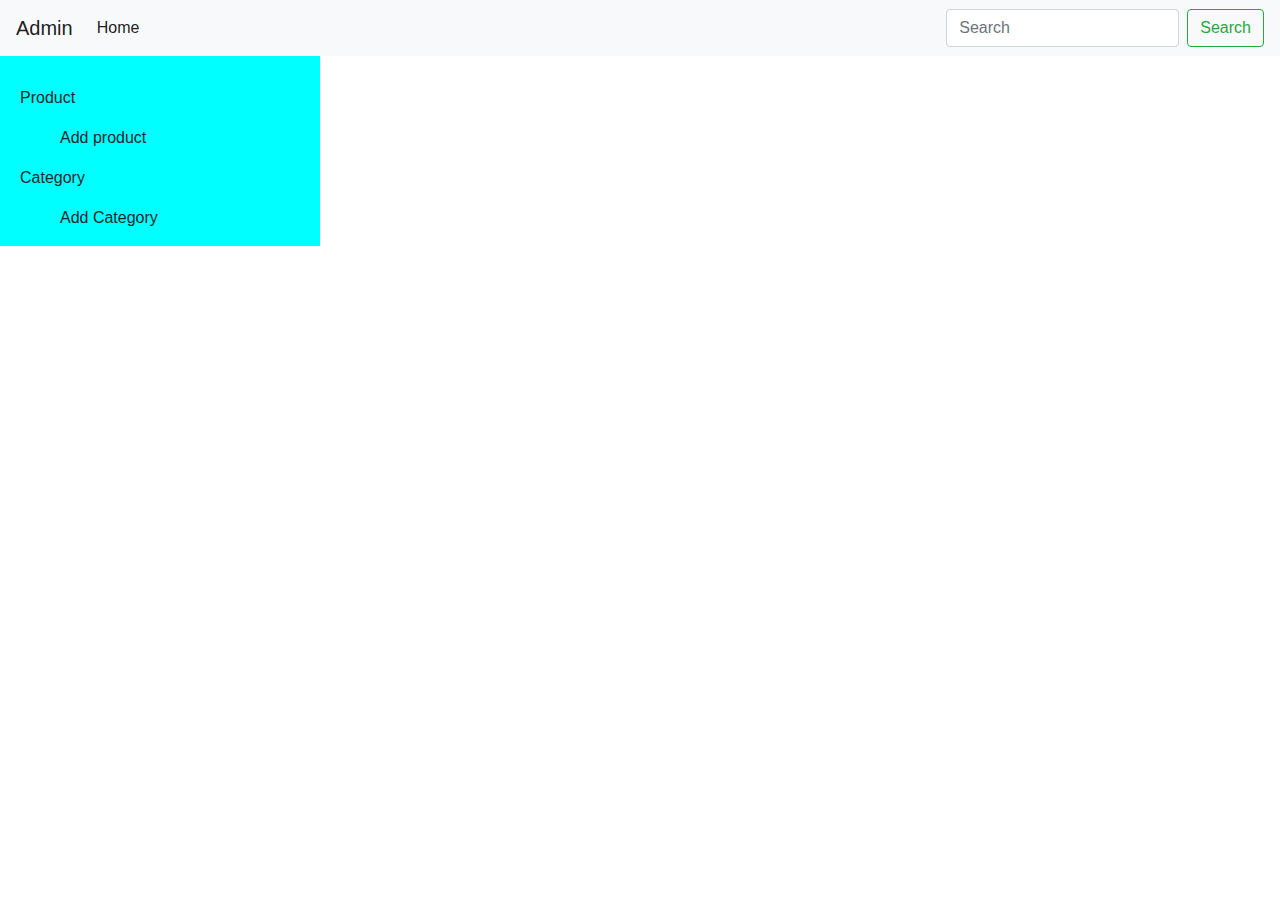
<file: admin/index.html>
<meta http-equiv="Content-Security-Policy" content="upgrade-insecure-requests">
<!DOCTYPE html>
<html lang="en">
<head>
    <meta charset="UTF-8">
    <meta http-equiv="X-UA-Compatible" content="IE=edge">
    <meta name="viewport" content="width=device-width, initial-scale=1.0">
    <script src="http://ajax.googleapis.com/ajax/libs/jquery/1.7.1/jquery.min.js" type="text/javascript"></script>
    <link rel="stylesheet" href="https://cdn.jsdelivr.net/npm/bootstrap@4.0.0/dist/css/bootstrap.min.css" integrity="sha384-Gn5384xqQ1aoWXA+058RXPxPg6fy4IWvTNh0E263XmFcJlSAwiGgFAW/dAiS6JXm" crossorigin="anonymous">
    <link rel="stylesheet" href="../css/admin/product.css">
    <title>Admin</title>
</head>
<body>
  <nav class="navbar navbar-expand-lg navbar-light bg-light">
    <a class="navbar-brand" href="#">Admin</a>
    <div class="collapse navbar-collapse" id="navbarSupportedContent">
      <ul class="navbar-nav mr-auto">
        <li class="nav-item active">
          <a class="nav-link" href="../web/home.html">Home<span class="sr-only">(current)</span></a>
        </li>
      </ul>
      <form class="form-inline my-2 my-lg-0">
        <input class="form-control mr-sm-2" type="search" placeholder="Search" aria-label="Search">
        <button class="btn btn-outline-success my-2 my-sm-0" type="submit">Search</button>
      </form>
    </div>
  </nav>
    <div id="content">
        <div class="category">
            <div class="category_style_div">
                <p>Product</p>
                <ul style="list-style-type:none;" >
                    <li style="cursor:pointer;" id="Add_Product" class="category_style_li">
                        Add product
                    </li>
                </ul>

                <p>Category</p>
                <ul style="list-style-type:none;" >
                    <li style="cursor:pointer;" id="Add_Category" class="category_style_li">
                        Add Category
                    </li>
                </ul>
            </div>
        </div>
        <div class="body_content">
        </div>
    </div>
   <script src="../js/admin/product.js"></script>
   <script src="../js/admin/category.js"></script>

</body>
</html>
</file>
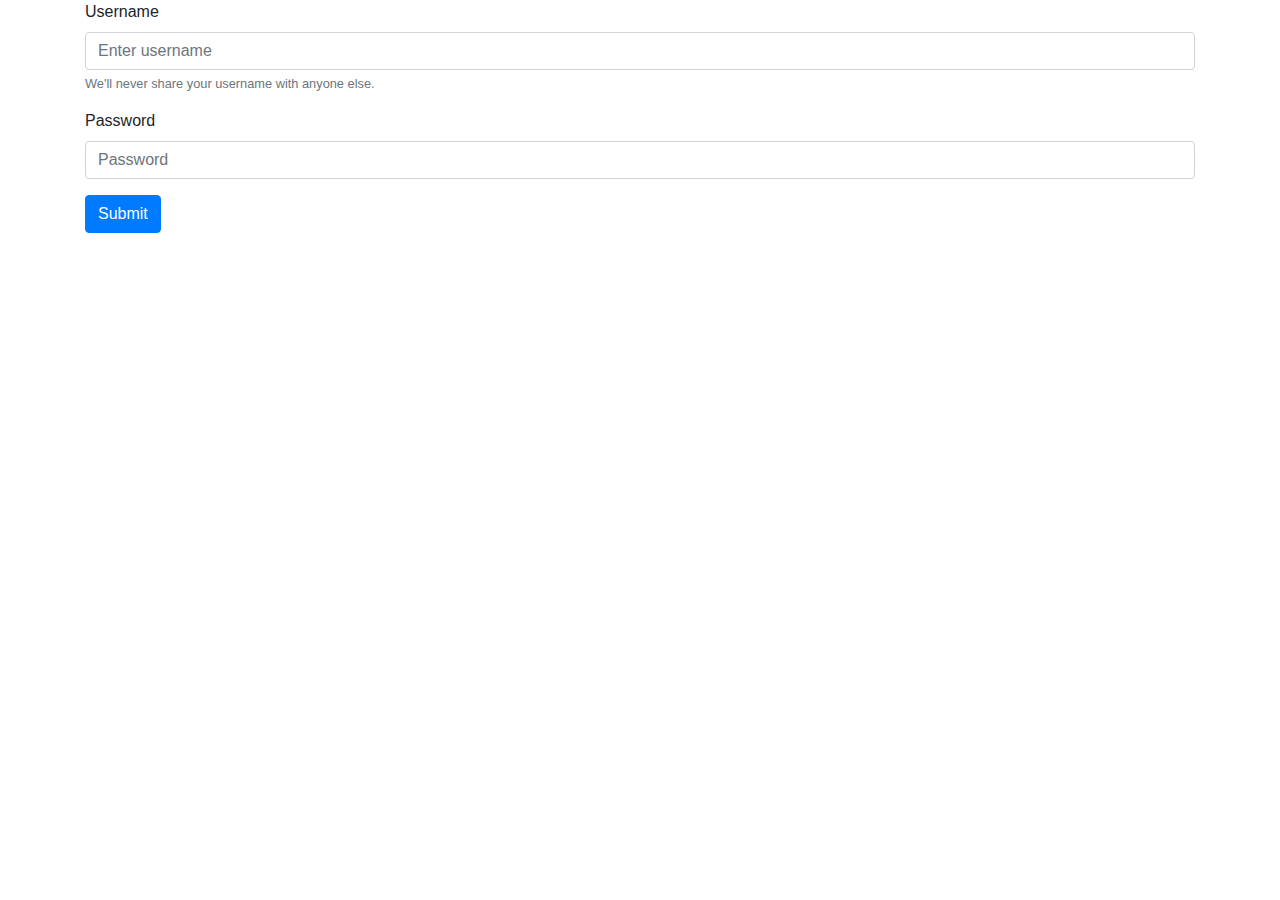
<file: web/login.html>
<meta http-equiv="Content-Security-Policy" content="upgrade-insecure-requests">
<!DOCTYPE html>
<html lang="en">
<head>
    <meta charset="UTF-8">
    <meta http-equiv="X-UA-Compatible" content="IE=edge">
    <meta name="viewport" content="width=device-width, initial-scale=1.0">
    <script src="http://ajax.googleapis.com/ajax/libs/jquery/1.7.1/jquery.min.js" type="text/javascript"></script>
    <link rel="stylesheet" href="https://cdn.jsdelivr.net/npm/bootstrap@4.0.0/dist/css/bootstrap.min.css" integrity="sha384-Gn5384xqQ1aoWXA+058RXPxPg6fy4IWvTNh0E263XmFcJlSAwiGgFAW/dAiS6JXm" crossorigin="anonymous">
    <title>Document</title>
</head>
<body>
  <div class="container">
    <form id="login_form">
      <div class="form-group">
        <label for="username">Username</label>
        <input type="text" class="form-control" id="username" aria-describedby="emailHelp" placeholder="Enter username">
        <small id="emailHelp" class="form-text text-muted">We'll never share your username with anyone else.</small>
      </div>
      <div class="form-group">
        <label for="password">Password</label>
        <input type="password" class="form-control" id="password" placeholder="Password">
      </div>
      <button type="submit" class="btn btn-primary">Submit</button>
    </form>
  </div>
    <script src="../js/web/login.js"></script>
</body>
</html>
</file>
<file: css/admin/product.css>
#content{
    display: grid;
    grid-template-columns: 3fr 8fr 1fr;
}
.category{
    background-color: aqua;
    display: inline-block;
}
.category_style_div{
    margin-left: 20px;
    margin-top: 30px;
}
</file>
